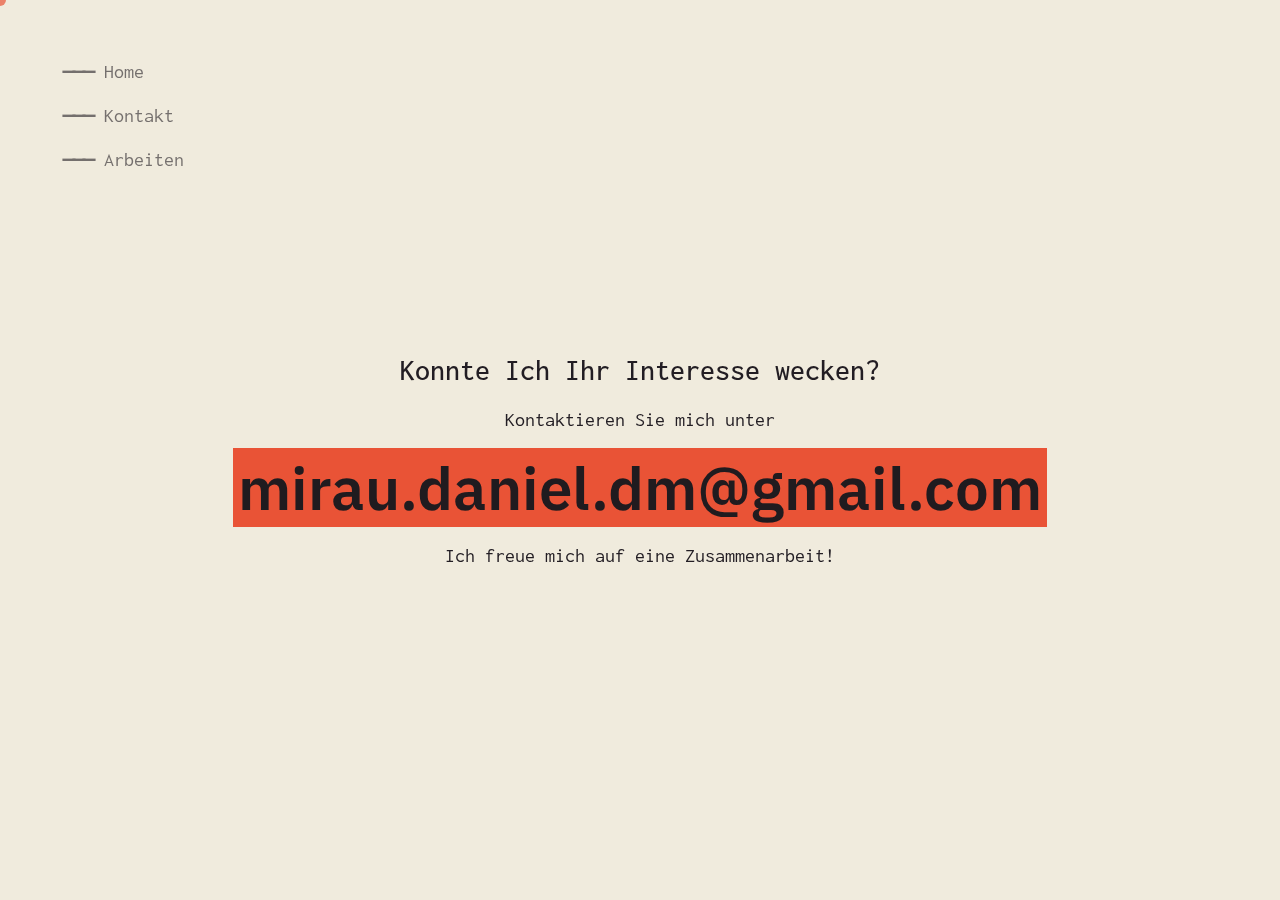
<file: kontakt.html>
<!DOCTYPE html>

<html lang="en">

<head>
  <meta charset="UTF-8">
  <meta name="viewport" content="width=device-width, initial-scale=1.0">
  <title>Kontakt</title>
  <meta property="og:title" content="Daniel Mirau Portfolio">
  <meta property="og:description" content="Designs und Digital Art">
  <meta property="og:image" content="https://dionaya.github.io/danielportfolio/assets/images/ogimage.jpg">
  <meta property="og:url" content="https://dionaya.github.io/danielportfolio/">
  <meta property="og:type" content="website">
  <meta name="twitter:card" content="summary_large_image">

  <link rel="stylesheet" href="css/styles.css">
  <link rel="apple-touch-icon" sizes="180x180" href="/apple-touch-icon.png">
  <link rel="icon" type="image/png" sizes="32x32" href="/favicon-32x32.png">
  <link rel="icon" type="image/png" sizes="16x16" href="/favicon-16x16.png">
  <link rel="manifest" href="/site.webmanifest">

    <link rel="preconnect" href="https://fonts.googleapis.com">
  <link rel="preconnect" href="https://fonts.gstatic.com" crossorigin>
  <link
    href="https://fonts.googleapis.com/css2?family=IBM+Plex+Sans:ital,wght@0,100..700;1,100..700&family=Inconsolata:wght@200..900&display=swap"
    rel="stylesheet">
</head>

<body class="body">
  <div class="navbar">
    <a href="index.html" class="navbartext" onmouseover="this.style.opacity='1';"
      onmouseout="this.style.opacity='0.6';"><span class="dash">───</span> Home</a>
    <a href="kontakt.html" class="navbartext" onmouseover="this.style.opacity='1';"
      onmouseout="this.style.opacity='0.6';"><span class="dash">───</span> Kontakt</a>
    <a href="index.html#gallery-tabs" class="navbartext" onmouseover="this.style.opacity='1';"
      onmouseout="this.style.opacity='0.6';"><span class="dash">───</span> Arbeiten</a>
  </div>

  <section class="contactsite">
    <div class="contactbox">
      <h3 style="margin: 20px 0px;">Konnte Ich Ihr Interesse wecken?</h3>
      <p class="paragraph">Kontaktieren Sie mich unter</p>
        <h2 style="margin: 20px 0px;"><span class="highlight">mirau.daniel.dm@<wbr>gmail.com</span></h2> <!-- github being weird -->
      <p>Ich freue mich auf eine Zusammenarbeit!</p>
    </div>
  </section>
   
<div class="cursor-circle"></div>
<script src="js/cursor.js"></script>

</body>

</html>
</file>
<file: css/styles.css>
:root {
  --tomato: #f85a3e;
  --raisin: #221d23;
  --cafe: #4f3824;
  --color-dutch: #f0ebdd;
  font-size: 20px;
  text-align: left;
}

* {
  box-sizing: border-box;
  margin: 0;
  padding: 0;
}

body {
  font-family: Inconsolata, monospace;
  line-height: 1.2;
  background-color: var(--color-dutch);
  color: var(--raisin);
}

.cursor-circle {
  position: fixed;
  width: 12px;
  height: 12px;
  border-radius: 50%;
  background: var(--tomato);
  opacity: 0.7;
  mix-blend-mode: multiply;
  pointer-events: none;
  transform: translate(-50%, -50%);
  z-index: 9999;
  transition: transform 0.2s ease;
}

.reveal {
  opacity: 0;
  transform: translateY(-40px);
  transition-delay: 0.2s;
  transition: opacity 0.8s ease, transform 0.8s ease;
}

.reveal.active {
  opacity: 1;
  transform: translateY(0);
}

.navbar {  
  display: flex;
  flex-direction: column;
  justify-content: center; 
  position: fixed; 
  top: 60px;
  left: 5%; 
  gap: 20px;
  z-index: 1000;
}

.navbartext {
  text-decoration: none; 
  opacity: 0.6; 
  color:#221d23;
  font-family: inconsolata, monospace;
  transition: color 0.3s ease, opacity 0.3s ease, transform 0.3s ease;
}

.navbartext:hover {
  color: var(--tomato);
  opacity: 1;
  transform: translateY(-1px);
}

.top-banner {
  top: 0;
  left: 0;

  width: 100vw;
  height: 300px;

  object-fit: cover;
  object-position: center;

  display: block;
  z-index: 1000;
}

section {
  margin: 80px;
}

.hero {
  display: flex;
  align-items: center;
  width: 40%;
  margin: 10% auto 20% 25vw;
}

.hero-text {
  z-index: 2;
}

.hero-image {
  position: absolute;
  top: 60px;
  right: 0;
  max-width: 60vw;
  height: auto;
  max-height: 1000px;
  z-index: 0;
  mix-blend-mode: multiply;
}

h1 {
  font-size: 4rem;
  margin-bottom: 10px;
  font-weight: 800;
  font-family: ibm plex sans, sans-serif;
}

h2 {
  font-size: 3rem;
  margin-bottom: 10px;
  font-weight: 600;
  font-family: ibm plex sans, sans-serif;
}

h3 {
  font-size: 1.5rem;
  margin-bottom: 10px;
  font-weight: 500;
}

h4 {
  font-size: 1.5rem;
  margin-bottom: 20px;
  font-weight: 400;
  font-family: ibm plex sans, sans-serif;
} 


.scroll-button {
  display: inline-block;
  padding: 0.6rem;
  background-color: var(--tomato);
  color: var(--raisin);
  text-decoration: none;
  font-weight: bold;
  transition: background-color 0.3s ease;
  margin-top: 10px;
}

.scroll-button:hover {
  background-color: #FF8664;
}


.highlight {
  background-color: var(--tomato);
  padding: 0 5px;
  mix-blend-mode: multiply;
}

.circle-container {
  position: fixed;
  top: 20px;
  right: 20px;
  width: 220px;
  height: 220px;
  z-index: 1000;
}

.circle-container svg {
  width: 100%;
  height: 100%;
}

.rotating {
  transform-origin: 150px 150px;
  animation: spin 10s linear infinite;
}

.inner-circle {
  fill: var(--tomato);
}


text {
  font-size: 22px;
  letter-spacing: 2px;
  fill: black;
}


@keyframes spin {
  from { transform: rotate(0deg); }
  to { transform: rotate(360deg); }
}

.aboutme {
  display: flex;
  flex-direction: row;
  gap: 40px;
  margin: 200px 400px;
  max-width: auto;
  padding: 20px;
  align-items: center;
  justify-content: center;
}

.aboutmeimg {
  max-width: 35vw;
  mix-blend-mode: multiply;
}

.paragraphbox {
  display: flex;
  flex-direction: column;
  text-align: left;
  justify-content: center;
  margin-bottom: 10%;
}

.awardsection {
  margin: 100px auto;
  text-align: center;
  padding: 20px;
}

.awards {
  display: flex;
  justify-content: space-between;
  flex-direction: row;
  gap: 40px;
  margin: 0px auto;
  max-width: 940px;
}

.awardbox {
  text-align: center;
  display: flex;
  flex-direction: column;
  justify-content: flex-end;
  max-width: 300px;
}

.awardimage {
  max-width: 400px;
  height: auto;
  margin-bottom: 10px;
}

.image-columns {
  display: flex;
  gap: 20px;
  max-width: 1200px;
  margin: 0 auto;
  padding: 20px;
}

.column {
  flex: 1;
  display: flex;
  flex-direction: column;
  gap: 20px;
}

.grid-item {
  position: relative;
  overflow: hidden;
  cursor: pointer;
}

.grid-item.square {
  aspect-ratio: 1 / 1;
}

.grid-item.portrait {
  aspect-ratio: 2 / 3;
}

.grid-item img {
  width: 100%;
  height: 100%;
  object-fit: cover;
  display: block;
  transition: transform 0.3s ease;
}

.grid-item:hover img {
  transform: scale(1.05);
}

.hover-caption {
  position: absolute;
  inset: 0;
  background: rgba(79, 56, 36, 0.6);
  backdrop-filter: blur(6px);
  display: flex;
  align-items: center;
  justify-content: center;
  opacity: 0;
  transition: opacity 0.3s ease;
  pointer-events: none; 
}

.hover-caption span {
  color: var(--color-dutch);
  text-align: center;
  pointer-events: none; 
}

.grid-item:hover .hover-caption {
  opacity: 1;
}

.tabs input[type="radio"] {
  display: none;
}

.tab-buttons {
  display: flex;
  justify-content: center;
  margin: 0 auto 40px;
  width: fit-content;
  overflow: hidden;
}


.tab-buttons label {
  cursor: pointer;
  padding: 0.6rem 1.4rem;
  background: var(--color-dutch);
  color: var(--raisin);
  opacity: 1;
  transition: background-color 0.25s ease, color 0.25s ease;
  white-space: nowrap;
}

.tab-buttons label:hover {
  background: #FF8664;
}

#tab-1:checked ~ .tab-buttons label[for="tab-1"],
#tab-2:checked ~ .tab-buttons label[for="tab-2"] {
  background: var(--tomato);
  color: var(--raisin);
}

.tab-panel {
  display: none;
  opacity: 0;
  transition: opacity 0.3s ease;
}

#tab-1:checked ~ .tab-content .panel-1,
#tab-2:checked ~ .tab-content .panel-2 {
  display: block;
  opacity: 1;
}

.email {
  white-space: normal;
  word-break: normal;
  overflow-wrap: normal;
  text-align: center;
}

.grid-3x2 {
  display: grid;
  grid-template-columns: repeat(3, 1fr);
  gap: 20px;
  max-width: 1200px;
  margin: 0 auto;
  padding: 20px;
}

.grid3 {
  position: relative;
  aspect-ratio: 1 / 1;
  overflow: hidden;
  cursor: pointer;
}

.grid3.item-span-2x1 {
  grid-column: span 2;
  aspect-ratio: 2 / 1;
}

.grid3 img {
  width: 100%;
  height: 100%;
  object-fit: cover;
  display: block;
  transition: transform 0.35s ease;
}

.grid3:hover img {
  transform: scale(1.06);
}



.lightbox {
  position: fixed;
  inset: 0;
  background: rgba(20, 14, 10, 0.85);
  display: flex;
  align-items: center;
  justify-content: center;
  z-index: 9999;
  flex-direction: column;
  cursor: pointer;

  opacity: 0;
  pointer-events: none;
  transition: opacity 0.4s ease;
}

.lightbox.show {
  opacity: 1;
  pointer-events: all;
}

.lightbox img {
  max-width: 90vw;
  max-height: 80vh;
  object-fit: contain;
  margin-bottom: 1rem;
  transition: transform 0.4s ease;
  transform: scale(0.95);
}

.lightbox.show img {
  transform: scale(1);
}

.lightbox-caption {
  color: #f0ebdd;
  text-align: center;
  font-size: 1rem;
  max-width: 90vw;
  opacity: 0;
  transition: opacity 0.4s ease;
}

.lightbox.show .lightbox-caption {
  opacity: 1;
}

.lightbox-trigger {
mix-blend-mode: multiply;
}

.contact {
  margin: 100px auto;
  text-align: center;
  padding: 20px;
}

.contactsite {
  height: 100vh;
  display: flex;
  align-items: center;
  justify-content: center;
  margin: 0;
  padding: 0;
  position: relative;
  text-align: center;
}

.description{
  max-width: 1160px;
  margin: 0 auto;
}

.descriptionbox {
  display: flex;
  gap: 40px;
  margin: 0 auto;
}

.descriptionbox div {
  flex: 1;
}

@media (max-width: 900px) {

  :root {
    font-size: 18px;
  }

  section {
    margin: 60px 40px;
  }

.cursor-circle {
   display: none;
  }

  .top-banner {
    height: 100px;
  }

  .navbar {
    position: fixed;
    left: 20px;
    top: 40px;
    gap: 14px;
  }

  .hero {
    width: 60%;
    margin: 20% auto 20% 20vw;
  }

  .hero-image {
    max-width: 70vw;
    opacity: 0.9;
  }

  .aboutme {
    flex-direction: column;
    margin: 120px auto;
    padding: 20px;
  }

  .aboutmeimg {
    max-width: 100%;
  }

  .paragraphbox {
    margin-bottom: 0;
  }

  .awards {
    flex-direction: column;
    align-items: center;
  }

  .image-columns {
    display: grid;
    grid-template-columns: repeat(2, 1fr);
    gap: 20px;
  }

  .column {
    display: contents;
  }

  .grid-item {
    aspect-ratio: 1 / 1;
  }


  .grid-item.square,
  .grid-item.portrait {
    aspect-ratio: 1 / 1;
  }

  .grid-3x2 {
    grid-template-columns: repeat(2, 1fr);
  }

  .grid3.item-span-2x1 {
    grid-column: span 2;
  }

  .descriptionbox {
    flex-direction: column;
  }

    .circle-container {
    display: none;
  }
}

@media (max-width: 600px) {

  :root {
    font-size: 16px;
  }

  body {
    line-height: 1.35;
  }

  section {
    margin: 40px 20px;
  }

  .navbar {
    position: sticky;
    flex-direction: row;
    justify-content: center;
    margin: 20px auto;
    gap: 20px;
  }

    .navbartext .dash {
    display: none;
  }

  .hero {
    width: 100%;
    margin: 0 auto 60px;
    padding: 0 20px;
  }

  .hero-image {
    position: relative;
    top: auto;
    right: auto;
    max-width: 100%;
    max-height: none;
    margin: 20px auto 0;
  }

  h1 {
    font-size: 2.6rem;
  }

  h2 {
    font-size: 2rem;
  }

  h3, h4 {
    font-size: 1.2rem;
  }

  .aboutme {
    margin: 80px auto;
    gap: 20px;
  }

  .awardimage {
    max-width: 100%;
  }

  .image-columns {
    padding: 0;
  }

  .tab-buttons {
    flex-wrap: wrap;
    gap: 10px;
  }

  .tab-buttons label {
    padding: 0.5rem 1rem;
  }

  .grid-3x2 {
    grid-template-columns: 1fr;
  }

  .grid3.item-span-2x1 {
    grid-column: span 1;
    aspect-ratio: 1 / 1;
  }

  .lightbox img {
    max-width: 95vw;
    max-height: 70vh;
  }

  .lightbox-caption {
    font-size: 0.9rem;
  }

  .description {
    padding: 0 10px;
  }

  .contact {
    margin: 80px auto;
  }

  .email {
    font-size: 1.5rem;
  }

    .circle-container {
    display: none;
  }

}
</file>
